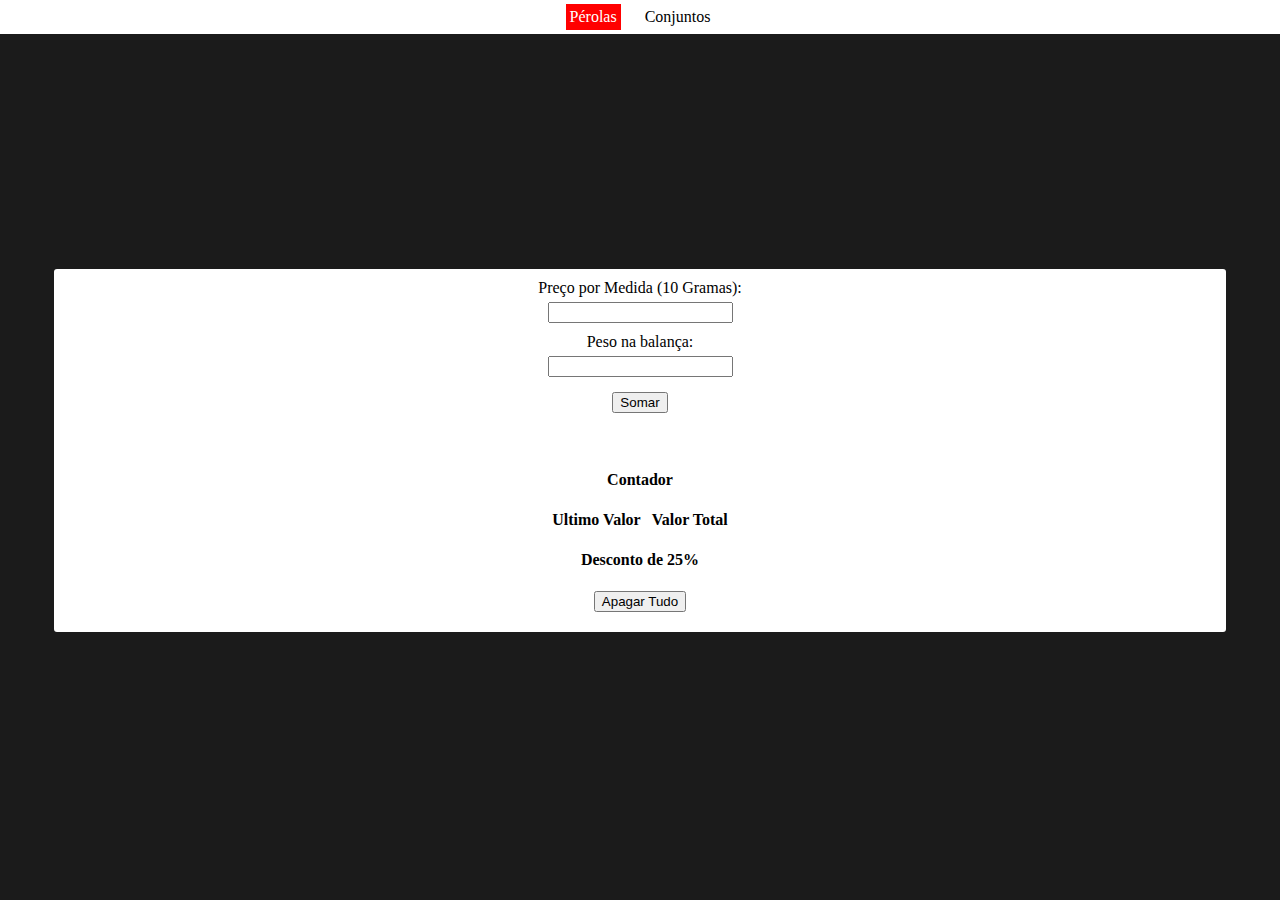
<file: index.html>
<!DOCTYPE html>
<html lang="en">
<head>
    <meta charset="UTF-8">
    <meta name="viewport" content="width=device-width, initial-scale=1.0">
    <title>Calculadora</title>
    <link rel="stylesheet" href="css/padrao.css">
    <link rel="shortcut icon" href="img/2022-07-23.png" type="image/x-icon">
    <script type="text/javascript" src="js/default.js" id="main"></script>
    <script type="text/javascript" src="js/Troca.js" id="main"></script>
</head>
<body>
    <header>
        <nav>
            <span class="aba" id="perola" onclick="Trocar(perola)">Pérolas</span>
            <span class="aba" id="roupa" onclick="Trocar(roupa)">Conjuntos</span>
        </nav>
    </header>
    <div class="div">
        <div id="grupamento" class="centralizar perolas">
            Preço por Medida (10 Gramas):
            <input type="number" id="precopormedida">
            Peso na balança:
            <input type="number" id="pesonabalanca">
            <input type="button" value="Somar" onclick="Somar()">
        </div>
        <div class="centralizar">
            <span id="aviso"></span>
            <br>
            <table style="border-spacing: 9px;">
                <thead>
                    <tr>
                        <th colspan="2" scope="col">Contador</th>
                    </tr>
                    <tr>
                        <td colspan="2" style="text-align: center;" id="contador"></td>
                    </tr>
                    <tr>
                        <th scope="col">Ultimo Valor</th>
                        <th scope="col">Valor Total</th>
                    </tr>
                </thead>
                <tbody>
                    <tr>
                        <td id="ultimovalor"></td>
                        <td id="valortotal"></td>
                    </tr>
                    <tr>
                        <th colspan="2" style="text-align: center;">Desconto de 25%</th>
                    </tr>
                    <tr>
                        <td colspan="2" id="desconto" style="text-align: center"></td>
                    </tr>
                    <tr>
                        <th colspan="2"> <button onclick="Resetar()">Apagar Tudo</button></th>
                    </tr>
                </tbody>
            </table>
        </div>
    </div>
    <span id="resultado"></span>
</body>
</html>
</file>
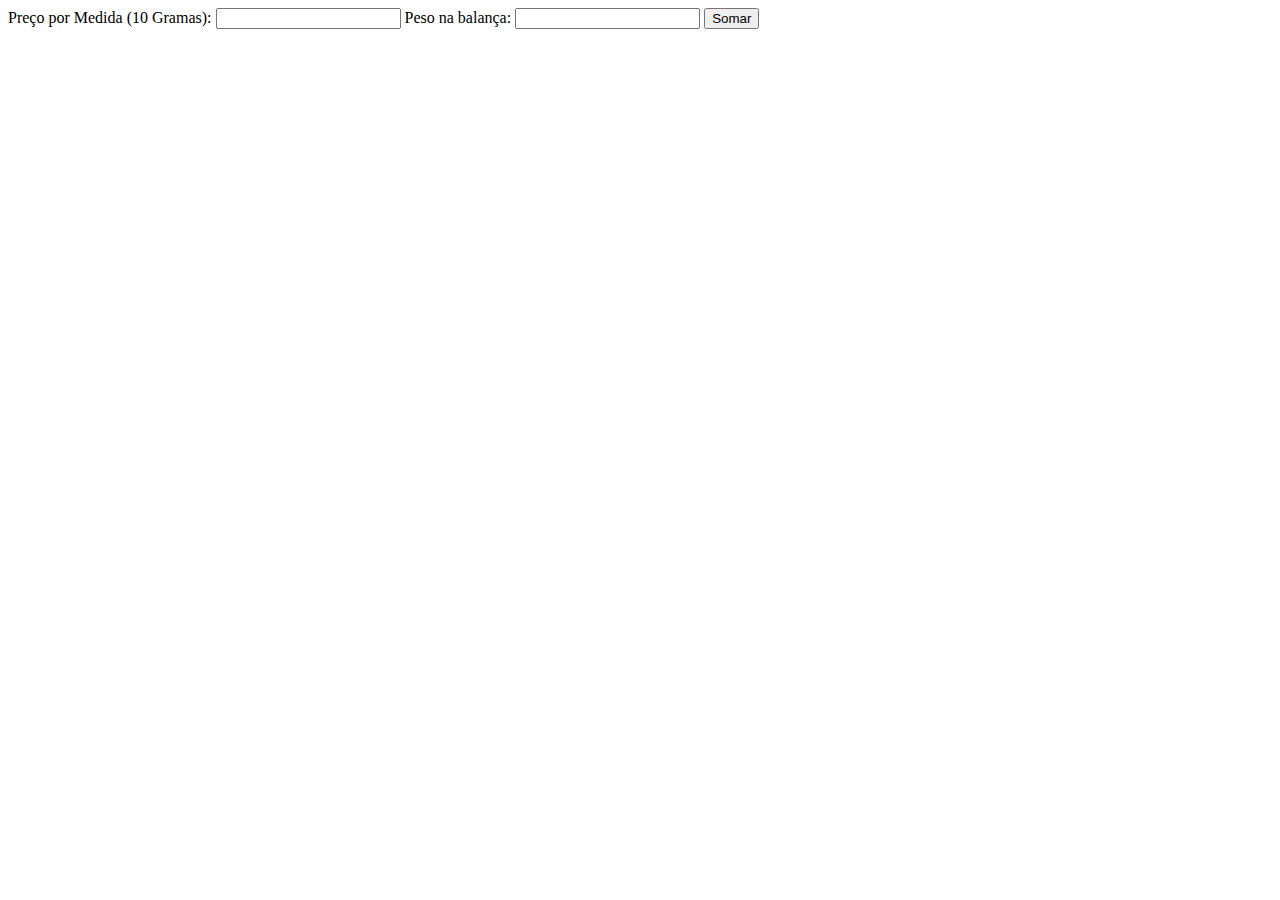
<file: perolas.html>
<!DOCTYPE html>
<html lang="en">
<head>
    <meta charset="UTF-8">
    <meta name="viewport" content="width=device-width, initial-scale=1.0">
    <title>Document</title>
</head>
<body>
    <div id="grupamento" class="centralizar perolas">
        Preço por Medida (10 Gramas):
        <input type="number" id="precopormedida">
        Peso na balança:
        <input type="number" id="pesonabalanca">
        <input type="button" value="Somar" onclick="Somar()">
    </div>
</body>
</html>
</file>
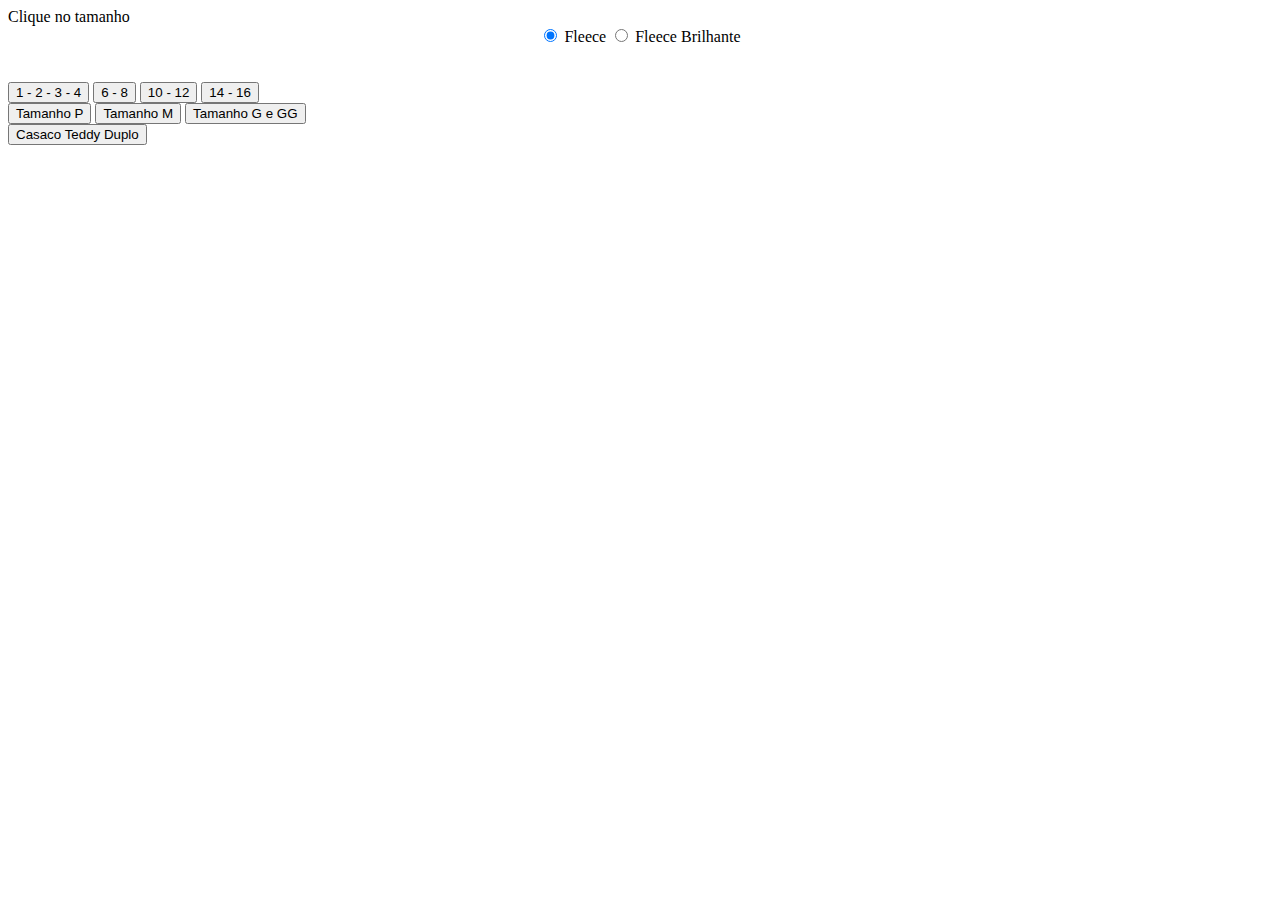
<file: roupas.html>
<!DOCTYPE html>
<html lang="en">
<head>
    <meta charset="UTF-8">
    <meta name="viewport" content="width=device-width, initial-scale=1.0">
    <title>Roupas</title>
</head>
<body>
    <div id="grupamento" class="centralizar roupas">
        <span>Clique no tamanho</span>
        <div>
            <div style="text-align: center;">
                <!-- <input checked type="radio" id="soft" name="tipo" value="1">
                <label for="soft">Soft</label> -->
                <input checked type="radio" id="fleece" name="tipo" value="2">
                <label for="fleece">Fleece</label>
                <input type="radio" id="fleecebrilhante" name="tipo" value="3">
                <label for="fleecebrilhante">Fleece Brilhante</label>
            </div>
            <br><br>
            
            <div>
                <div class="centralizar2 infantil">
                    <input type="button" value="1 - 2 - 3 - 4" onclick="Somar(1,1)">
                    <input type="button" value="6 - 8" onclick="Somar(1,6)">
                    <input type="button" value="10 - 12" onclick="Somar(1,10)">
                    <input type="button" value="14 - 16" onclick="Somar(1,14)">
                </div>
                <div class="centralizar2 infantil">
                    <input type="button" value="Tamanho P" onclick="Somar(1,17)">
                    <input type="button" value="Tamanho M" onclick="Somar(1,18)">
                    <input type="button" value="Tamanho G e GG" onclick="Somar(1,19)">
                </div>
                <div class="centralizar2 infantil">
                    <input type="button" value="Casaco Teddy Duplo" onclick="Somar(1,99)">
                </div>
            </div>
        </div>
    </div>
</body>
</html>
</file>
<file: css/padrao.css>
html,body{
    background-color: #1b1b1b;
    display: flex;
    flex-direction: column;
    align-items: center;
    justify-content: center;
    align-content: center;
    flex-wrap: wrap;
    height: 100vh;
}
header{
    background-color: #fff;
    width: 100vw;
    display: flex;
    align-items: center;
    justify-content: center;
    align-content: center;
    flex-wrap: wrap;
    position: fixed;
    top: 0px;
    padding: 4px 0px;
}
nav{
    display: flex;
    align-items: center;
    justify-content: center;
    align-content: center;
    flex-wrap: wrap;
}
.aba{
    margin: 0px 10px;
    text-decoration: none;
    color: black;
    background-color: transparent;
    border-color: transparent;
    cursor: pointer;
    padding: 4px;
}
.centralizar{
    display: flex;
    flex-direction: column;
    align-items: center;
    justify-content: center;
    align-content: center;
    flex-wrap: wrap;
}
.centralizar2{
    display: flex;
    align-items: center;
    justify-content: center;
    align-content: center;
    flex-wrap: wrap;
}
.centralizar2 input{
    margin: 0px 10px;
}
.div{
    background-color: white;
    padding: 10px;
    border-radius: 3px;
    width: 90vw;
}
#aviso{
    font-size: larger;
    margin: 10px;
    text-align: center;
    width: inherit;
}
.perolas input{
    margin-top: 5px;
    margin-bottom: 10px;
}
#ultimovalor, #valortotal{
    text-align: center;
}
#perola{
    background-color: red;
    color: white;
}
.infantil{
    margin-bottom: 10px;
}
</file>
